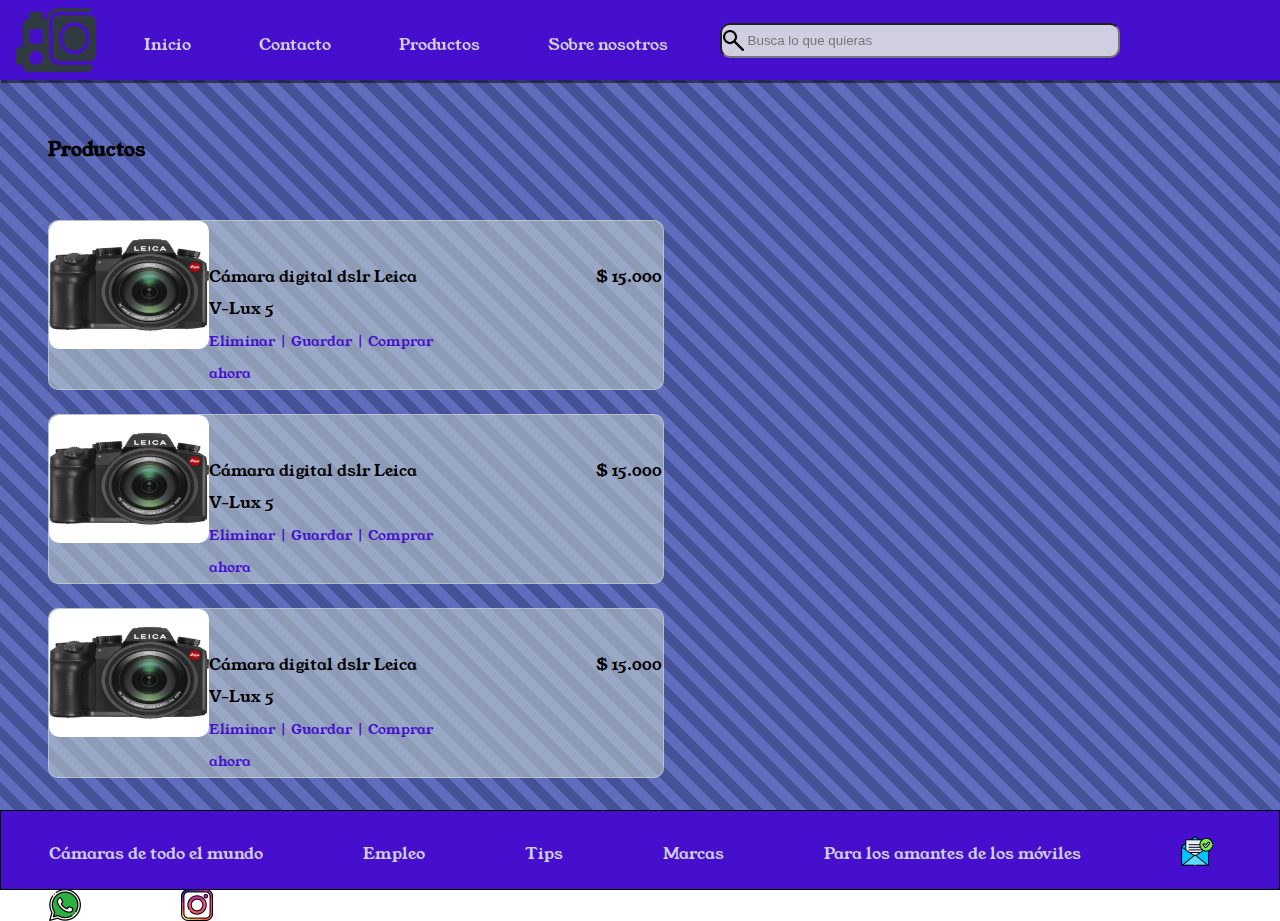
<file: carroCompras.html>
<!DOCTYPE html>
<html lang="en">
<head>
    <meta charset="UTF-8">
    <meta name="viewport" content="width=device-width, initial-scale=1.0">
    <link rel="stylesheet" href="./resources/css/style.css">
    <!-- <link rel="stylesheet" href="./resources/bootstrap/css/bootstrap.min.css"> -->
    <link rel="preconnect" href="https://fonts.googleapis.com">
    <link rel="preconnect" href="https://fonts.gstatic.com" crossorigin>
    <link href="https://fonts.googleapis.com/css2?family=Dancing+Script:wght@700&family=Lato:ital,wght@0,400;1,700&family=Montserrat:wght@300&family=Nanum+Gothic&family=Roboto+Condensed:wght@300&family=Suwannaphum:wght@300&family=Young+Serif&display=swap" rel="stylesheet">
    <title>Document</title>
</head>
<body>
    <body>
        <header>
            <nav>
                <div><a href="./index.html"><img src="./resources/img/logo.png" alt="foto de cámara" class="logo"></a></div>
                <ul>
                    <li><a href="./index.html">Inicio</a></li>
                    <li><a href="./contacto.html">Contacto</a></li>
                    <li><a href="./productos.html">Productos</a></li>
                    <li><a href="./sobreNosotros.html">Sobre nosotros</a></li>
                </ul>
                <div><input type="text" class="barra" placeholder="Busca lo que quieras"><i><img src="./resources/img/lupa.png" alt="" class="icono-busqueda"></i></div>
                <div><a href="./usuario.html"><img src="./resources/img/usuario.png" alt="" class="icono-usuario"></a></div>
                <div><a href="./carroCompras.html"><img src="./resources/img/carrito.png" alt="" class="icono-carro"></a></div>
                </nav>
        </header>
        <main class="carroCompras">
            <h3>Productos</h3>
        <!-- <section class="total">
            <h3>Resumen de compra</h3>
            <div class="resumen">
                        <div>
                            <p>Productos</p>
                            <p>Envíos</p>
                            <p>Total</p>
                        </div>
                        <div>
                            <p>$ 45000</p>
                            <p>Gratis</p>
                            <p>$ 45000</p>
                        </div>
            </div>
       </section> -->
        <section class="comprasCart">
                <div class="compras">
                    <img class="foto-producto" src="./resources/img/leica.webp" alt="" srcset="">
                    <div class="valores">
                        <p>Cámara digital dslr Leica V-Lux 5</p>
                        <p><span>Eliminar |</span> <span>Guardar |</span> <span>Comprar ahora</span></p>
                    </div>
                    <div class="precio">
                        <p>$ 15.000</p>
                    </div>
                </div>
                <div class="compras">
                    <img class="foto-producto" src="./resources/img/leica.webp" alt="" srcset="">
                    <div class="valores">
                        <p>Cámara digital dslr Leica V-Lux 5</p>
                        <p><span>Eliminar |</span> <span>Guardar |</span> <span>Comprar ahora</span></p>
                    </div>
                    <div class="precio">
                        <p>$ 15.000</p>
                    </div>
                </div>
                <div class="compras">
                    <img class="foto-producto" src="./resources/img/leica.webp" alt="" srcset="">
                    <div class="valores">
                        <p>Cámara digital dslr Leica V-Lux 5</p>
                        <p><span>Eliminar |</span> <span>Guardar |</span> <span>Comprar ahora</span></p>
                    </div>
                    <div class="precio">
                        <p>$ 15.000</p>
                    </div>
                </div>
                
            </section>
    </main>
    <footer class="pie">
            
            <ul>
                <li><a href="#">Cámaras de todo el mundo</a></li>
                <li><a href="#">Empleo</a></li>
                <li><a href="#">Tips</a></li>
                <li><a href="#">Marcas</a></li>
                <li><a href="#">Para los amantes de los móviles</a></li>
                <li><a href="#"><img src="./resources/img/mail.png" alt="" class="redes"></a></li>
                <li><a href="#"><img src="./resources/img/whatsapp.png" alt="" class="redes"></a></li>
                <li><a href="#"><img src="./resources/img/instagram.png" alt="" class="redes"></a></li>
    
    
            </ul>
        
    </footer>
</body>
</html>
</file>
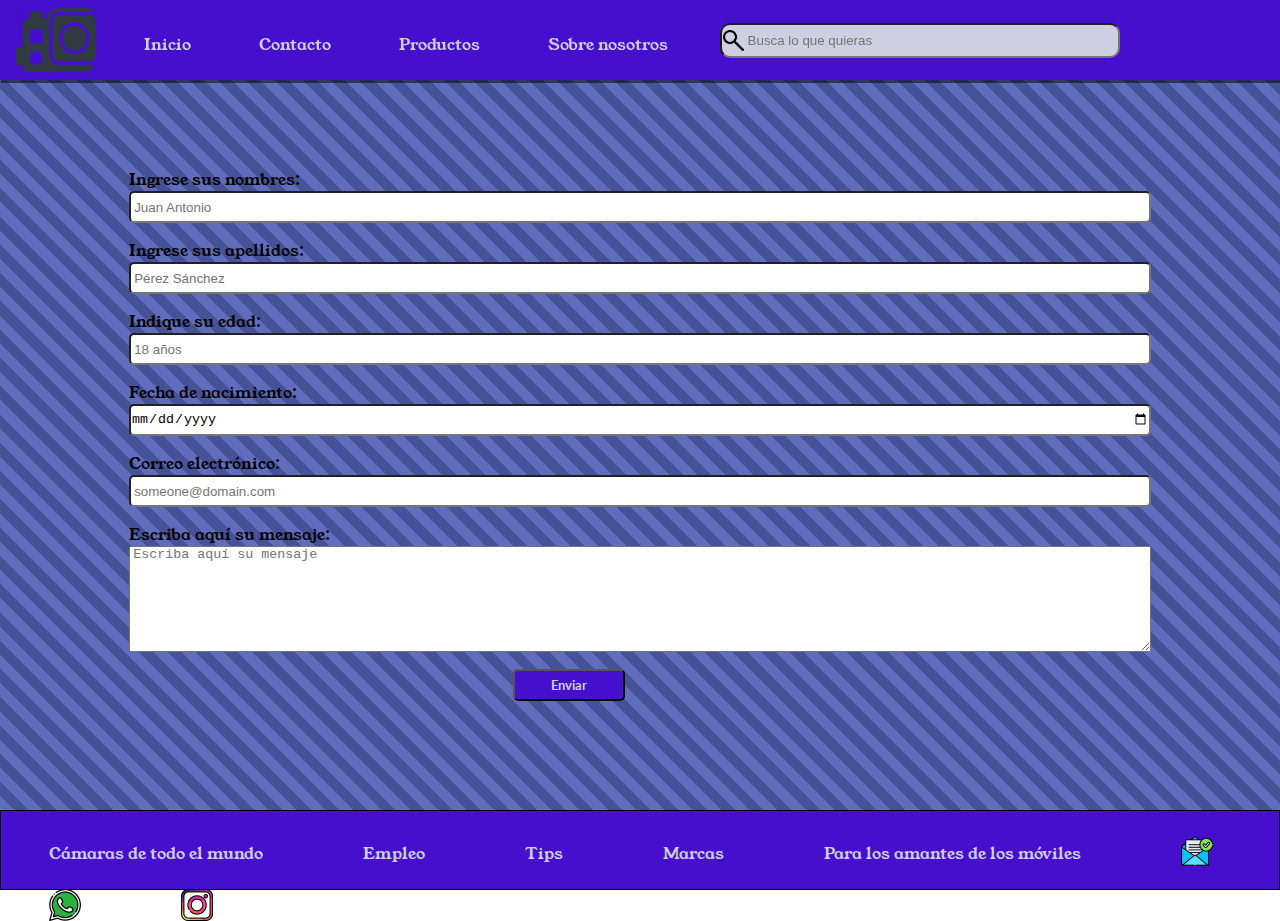
<file: contacto.html>
<!DOCTYPE html>
<html lang="en">
<head>
    <meta charset="UTF-8">
    <meta name="viewport" content="width=device-width, initial-scale=1.0">
    <link rel="stylesheet" href="./resources/css/style.css">
    <!-- <link rel="stylesheet" href="./resources/bootstrap/css/bootstrap.min.css"> -->
    <link rel="preconnect" href="https://fonts.googleapis.com">
    <link rel="preconnect" href="https://fonts.gstatic.com" crossorigin>
    <link href="https://fonts.googleapis.com/css2?family=Dancing+Script:wght@700&family=Lato:ital,wght@0,400;1,700&family=Montserrat:wght@300&family=Nanum+Gothic&family=Roboto+Condensed:wght@300&family=Suwannaphum:wght@300&family=Young+Serif&display=swap" rel="stylesheet">
    <title>Document</title>
</head>
<body>
    <header>
        <nav>
            <div><a href="./index.html"><img src="./resources/img/logo.png" alt="foto de cámara" class="logo"></a></div>
            <ul>
                <li><a href="./index.html">Inicio</a></li>
                <li><a href="./contacto.html">Contacto</a></li>
                <li><a href="./productos.html">Productos</a></li>
                <li><a href="./sobreNosotros.html">Sobre nosotros</a></li>
            </ul>
            <div><input type="text" class="barra" placeholder="Busca lo que quieras"><i><img src="./resources/img/lupa.png" alt="" class="icono-busqueda"></i></div>
            <div><a href="./usuario.html"><img src="./resources/img/usuario.png" alt="" class="icono-usuario"></a></div>
            <div><a href="./carroCompras.html"><img src="./resources/img/carrito.png" alt="" class="icono-carro"></a></div>
        </nav>
    </header>
    <main class="contacto">
        <section class="formulario-contacto">
            <form class="form-contacto" action="">
                <label for=""> Ingrese sus nombres:<input type="text" placeholder="Juan Antonio" required> </label>
                <label for=""> Ingrese sus apellidos:<input type="text" placeholder="Pérez Sánchez" required> </label>
                <label for="">Indique su edad:<input type="text" placeholder="18 años" required></label>
                <label for="">Fecha de nacimiento:<input type="date" name="" id="" required></label>
                <label for="">Correo electrónico:<input type="email" name="" id="" required placeholder="someone@domain.com"></label>
                <label class="mensaje" for="">Escriba aquí su mensaje: <textarea name="" id="" cols="100" rows="5" placeholder="Escriba aquí su mensaje"></textarea></label>
                <button class="form-button" type="submit">Enviar</button>
            </form>
            
        </section>
    </main>
    <footer class="pie">
        <ul>
            <li><a href="#">Cámaras de todo el mundo</a></li>
            <li><a href="#">Empleo</a></li>
            <li><a href="#">Tips</a></li>
            <li><a href="#">Marcas</a></li>
            <li><a href="#">Para los amantes de los móviles</a></li>
            <li><a href="#"><img src="./resources/img/mail.png" alt="" class="redes"></a></li>
            <li><a href="#"><img src="./resources/img/whatsapp.png" alt="" class="redes"></a></li>
            <li><a href="#"><img src="./resources/img/instagram.png" alt="" class="redes"></a></li>
        </ul>
    </footer>

<script src="./resources/bootstrap/js/bootstrap.bundle.min.js"></script>
</body>
</html>
</file>
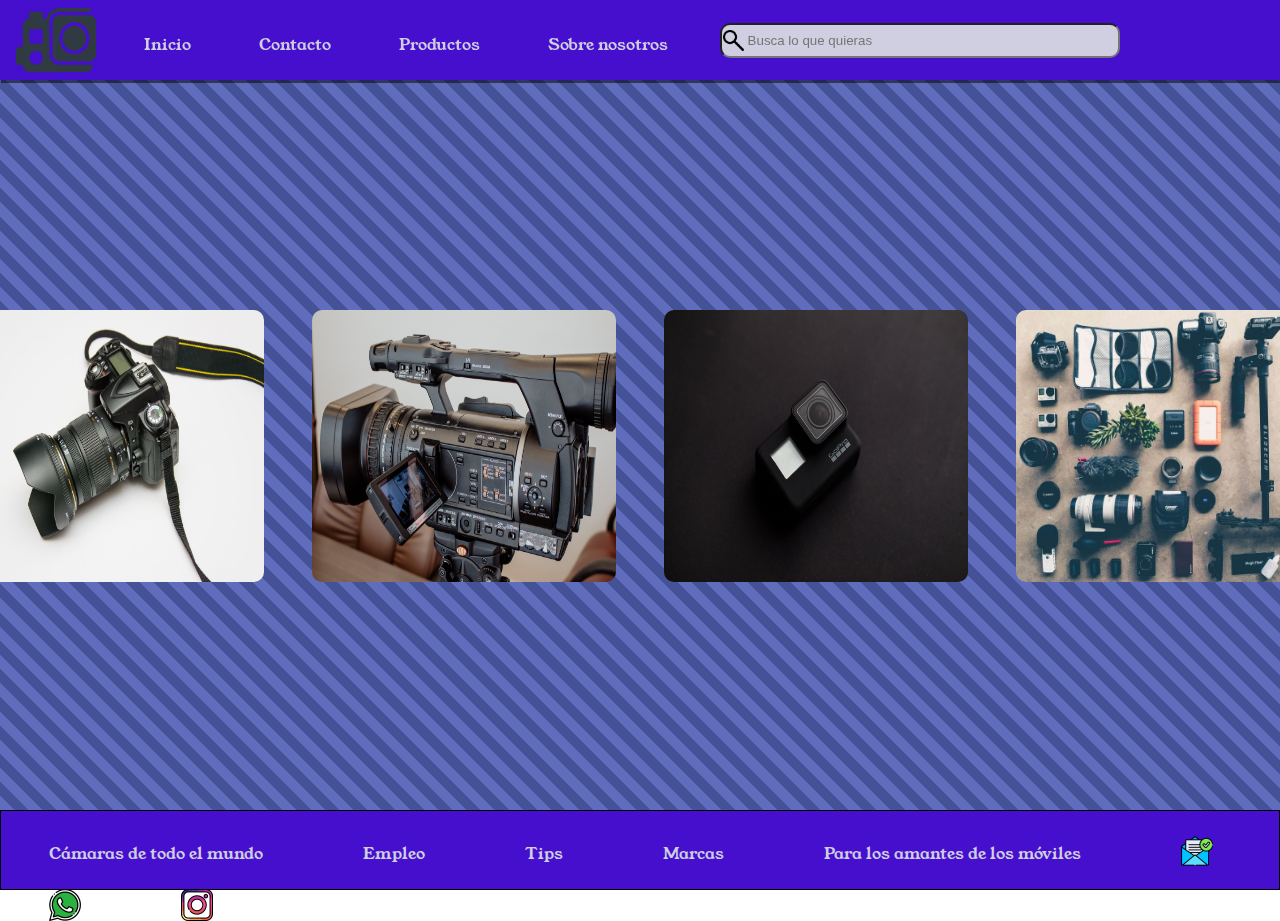
<file: productos.html>
<!DOCTYPE html>
<html lang="en">
<head>
    <meta charset="UTF-8">
    <meta name="viewport" content="width=device-width, initial-scale=1.0">
    <link rel="stylesheet" href="./resources/css/style.css">
    <!-- <link rel="stylesheet" href="./resources/bootstrap/css/bootstrap.min.css"> -->
    <link rel="preconnect" href="https://fonts.googleapis.com">
    <link rel="preconnect" href="https://fonts.gstatic.com" crossorigin>
    <link href="https://fonts.googleapis.com/css2?family=Dancing+Script:wght@700&family=Lato:ital,wght@0,400;1,700&family=Montserrat:wght@300&family=Nanum+Gothic&family=Roboto+Condensed:wght@300&family=Suwannaphum:wght@300&family=Young+Serif&display=swap" rel="stylesheet">
    <title>Document</title>
</head>
<body>
    <body>
        <header>
            <nav>
                <div><a href="./index.html"><img src="./resources/img/logo.png" alt="foto de cámara" class="logo"></a></div>
                <ul>
                    <li><a href="./index.html">Inicio</a></li>
                    <li><a href="./contacto.html">Contacto</a></li>
                    <li><a href="./productos.html">Productos</a></li>
                    <li><a href="./sobreNosotros.html">Sobre nosotros</a></li>
                </ul>
                <div><input type="text" class="barra" placeholder="Busca lo que quieras"><i><img src="./resources/img/lupa.png" alt="" class="icono-busqueda"></i></div>
                <div><a href="./usuario.html"><img src="./resources/img/usuario.png" alt="" class="icono-usuario"></a></div>
                <div><a href="./carroCompras.html"><img src="./resources/img/carrito.png" alt="" class="icono-carro"></a></div>
                </nav>
        </header>
        <main class="productos">
            <section  class="items">
                <div><a href=""><img src="./resources/img/muestra-camara.jpg" alt=""></a></div>
                <div><a href=""><img src="./resources/img/muestra-videocamara.jpg" alt=""></a></div>
                <div><a href=""><img src="./resources/img/muestra-gopro.jpg" alt=""></a></div>
                <div><a href=""><img src="./resources/img/muestra-accesorios.jpg" alt=""></a></div>

            </section>
        </main>
        <footer class="pie">
            
            <ul>
                <li><a href="#">Cámaras de todo el mundo</a></li>
                <li><a href="#">Empleo</a></li>
                <li><a href="#">Tips</a></li>
                <li><a href="#">Marcas</a></li>
                <li><a href="#">Para los amantes de los móviles</a></li>
                <li><a href="#"><img src="./resources/img/mail.png" alt="" class="redes"></a></li>
                <li><a href="#"><img src="./resources/img/whatsapp.png" alt="" class="redes"></a></li>
                <li><a href="#"><img src="./resources/img/instagram.png" alt="" class="redes"></a></li>
    
    
            </ul>
        
    </footer>   
</body>
</html>
</file>
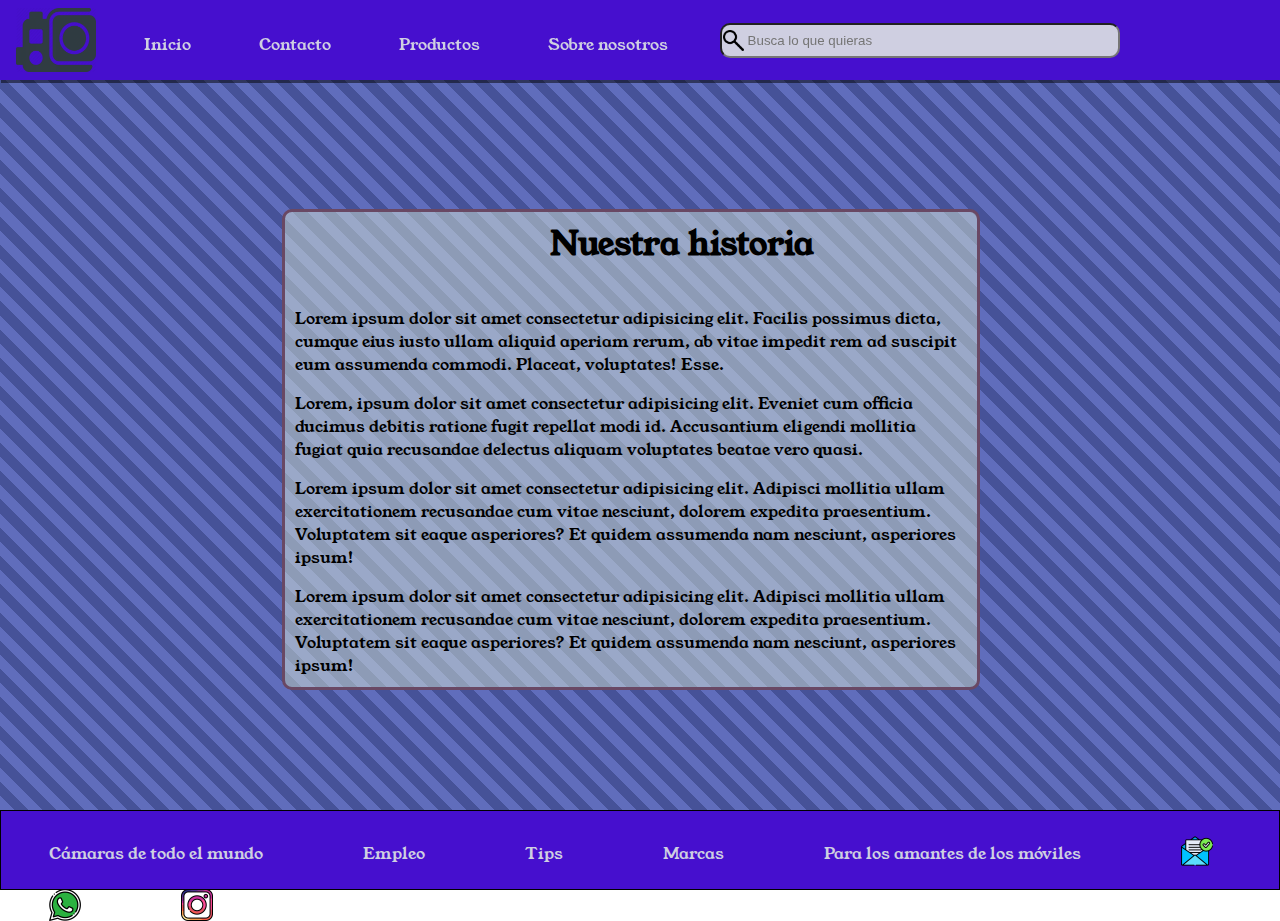
<file: sobreNosotros.html>
<!DOCTYPE html>
<html lang="en">
<head>
    <meta charset="UTF-8">
    <meta name="viewport" content="width=device-width, initial-scale=1.0">
    <link rel="stylesheet" href="./resources/css/style.css">
    <!-- <link rel="stylesheet" href="./resources/bootstrap/css/bootstrap.min.css"> -->
    <link rel="preconnect" href="https://fonts.googleapis.com">
    <link rel="preconnect" href="https://fonts.gstatic.com" crossorigin>
    <link href="https://fonts.googleapis.com/css2?family=Dancing+Script:wght@700&family=Lato:ital,wght@0,400;1,700&family=Montserrat:wght@300&family=Nanum+Gothic&family=Roboto+Condensed:wght@300&family=Suwannaphum:wght@300&family=Young+Serif&display=swap" rel="stylesheet">
    <title>Document</title>
</head>
<body>
    <body>
        <header>
            <nav>
                <div><a href="./index.html"><img src="./resources/img/logo.png" alt="foto de cámara" class="logo"></a></div>
                <ul>
                    <li><a href="./index.html">Inicio</a></li>
                    <li><a href="./contacto.html">Contacto</a></li>
                    <li><a href="./productos.html">Productos</a></li>
                    <li><a href="./sobreNosotros.html">Sobre nosotros</a></li>
                </ul>
                <div><input type="text" class="barra" placeholder="Busca lo que quieras"><i><img src="./resources/img/lupa.png" alt="" class="icono-busqueda"></i></div>
                <div><a href="./usuario.html"><img src="./resources/img/usuario.png" alt="" class="icono-usuario"></a></div>
                <div><a href="./carroCompras.html"><img src="./resources/img/carrito.png" alt="" class="icono-carro"></a></div>
                </nav>
        </header>
        <main class="sobreNosotros">
            <section>
                <article class="descripcion">
                    <h1>Nuestra historia</h1>
                    <p>Lorem ipsum dolor sit amet consectetur adipisicing elit. Facilis possimus dicta, cumque eius iusto ullam aliquid aperiam rerum, ab vitae impedit rem ad suscipit eum assumenda commodi. Placeat, voluptates! Esse.</p>
                    <p>Lorem, ipsum dolor sit amet consectetur adipisicing elit. Eveniet cum officia ducimus debitis ratione fugit repellat modi id. Accusantium eligendi mollitia fugiat quia recusandae delectus aliquam voluptates beatae vero quasi.</p>
                    <p>Lorem ipsum dolor sit amet consectetur adipisicing elit. Adipisci mollitia ullam exercitationem recusandae cum vitae nesciunt, dolorem expedita praesentium. Voluptatem sit eaque asperiores? Et quidem assumenda nam nesciunt, asperiores ipsum!</p>
                    <p>Lorem ipsum dolor sit amet consectetur adipisicing elit. Adipisci mollitia ullam exercitationem recusandae cum vitae nesciunt, dolorem expedita praesentium. Voluptatem sit eaque asperiores? Et quidem assumenda nam nesciunt, asperiores ipsum!</p>
                    
                </article>
            </section>
        </main>
        <footer class="pie">
            
            <ul>
                <li><a href="#">Cámaras de todo el mundo</a></li>
                <li><a href="#">Empleo</a></li>
                <li><a href="#">Tips</a></li>
                <li><a href="#">Marcas</a></li>
                <li><a href="#">Para los amantes de los móviles</a></li>
                <li><a href="#"><img src="./resources/img/mail.png" alt="" class="redes"></a></li>
                <li><a href="#"><img src="./resources/img/whatsapp.png" alt="" class="redes"></a></li>
                <li><a href="#"><img src="./resources/img/instagram.png" alt="" class="redes"></a></li>
    
    
            </ul>
        
    </footer>   
</body>
</html>
</file>
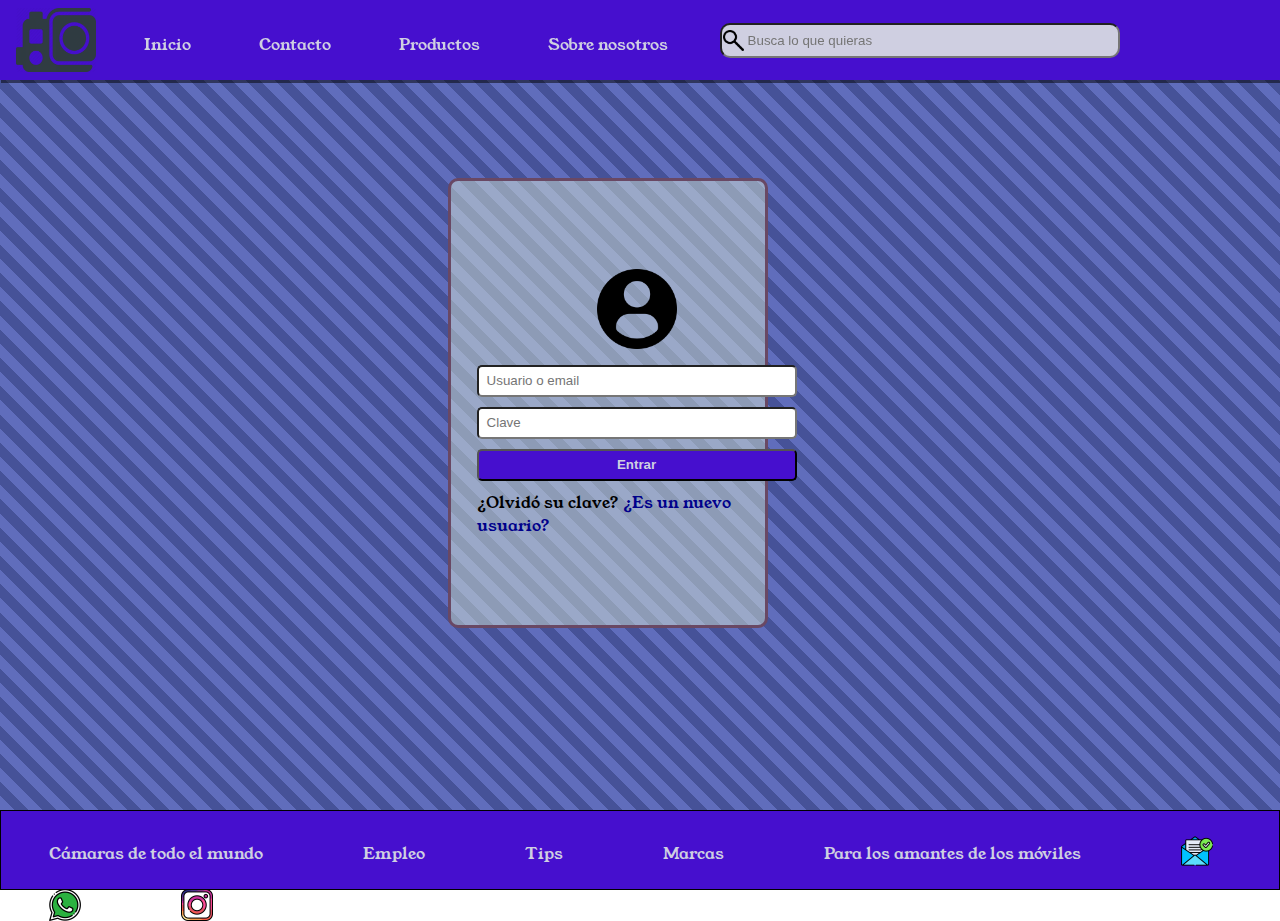
<file: usuario.html>
<!DOCTYPE html>
<html lang="en">
<head>
    <meta charset="UTF-8">
    <meta name="viewport" content="width=device-width, initial-scale=1.0">
    <link rel="stylesheet" href="./resources/css/style.css">
    <!-- <link rel="stylesheet" href="./resources/bootstrap/css/bootstrap.min.css"> -->
    <link rel="preconnect" href="https://fonts.googleapis.com">
    <link rel="preconnect" href="https://fonts.gstatic.com" crossorigin>
    <link href="https://fonts.googleapis.com/css2?family=Dancing+Script:wght@700&family=Lato:ital,wght@0,400;1,700&family=Montserrat:wght@300&family=Nanum+Gothic&family=Roboto+Condensed:wght@300&family=Suwannaphum:wght@300&family=Young+Serif&display=swap" rel="stylesheet">
    <title>Usuario</title>
</head>
<body>
    <body>
        <header>
            <nav>
                <div><a href="./index.html"><img src="./resources/img/logo.png" alt="foto de cámara" class="logo"></a></div>
                <ul>
                    <li><a href="./index.html">Inicio</a></li>
                    <li><a href="./contacto.html">Contacto</a></li>
                    <li><a href="./productos.html">Productos</a></li>
                    <li><a href="./sobreNosotros.html">Sobre nosotros</a></li>
                </ul>
                <div><input type="text" class="barra" placeholder="Busca lo que quieras"><i><img src="./resources/img/lupa.png" alt="" class="icono-busqueda"></i></div>
                <div><a href="./usuario.html"><img src="./resources/img/usuario.png" alt="" class="icono-usuario"></a></div>
                <div><a href="./carroCompras.html"><img src="./resources/img/carrito.png" alt="" class="icono-carro"></a></div>
                </nav>
        </header>
        <main class="usuario">
            <section class="registro">
                <img src="./resources/img/profile-user_64572.png" alt="">
                <form action="" class="formulario-registro">
                    <label for=""><input type="text" placeholder="Usuario o email" required></label>
                    <label for=""><input type="text" placeholder="Clave" required></label>
                    <button type="submit">Entrar</button>
                    <p><a href="" class="clave">¿Olvidó su clave?</a> <span><a href="">¿Es un nuevo usuario?</a></span></p>
                </form>
            </section>
        </main>
        <footer class="pie">
            
            <ul>
                <li><a href="#">Cámaras de todo el mundo</a></li>
                <li><a href="#">Empleo</a></li>
                <li><a href="#">Tips</a></li>
                <li><a href="#">Marcas</a></li>
                <li><a href="#">Para los amantes de los móviles</a></li>
                <li><a href="#"><img src="./resources/img/mail.png" alt="" class="redes"></a></li>
                <li><a href="#"><img src="./resources/img/whatsapp.png" alt="" class="redes"></a></li>
                <li><a href="#"><img src="./resources/img/instagram.png" alt="" class="redes"></a></li>
    
    
            </ul>
        
    </footer>  
</body>
</html>
</file>
<file: resources/css/style.css>
��* {  
         m a r g i n :   0 ;  
         p a d d i n g :   0 ;  
         b o x - s i z i n g :   b o r d e r - b o x ;  
 }  
 : r o o t {  
         - - n a v e g a c i o n :   # 4 6 0 f c e ;  
         - - n a v - l i :   # c f c f e 1 ;  
         f o n t - f a m i l y :   ' D a n c i n g   S c r i p t ' ,   c u r s i v e ;  
         f o n t - f a m i l y :   ' L a t o ' ,   s a n s - s e r i f ;  
         f o n t - f a m i l y :   ' M o n t s e r r a t ' ,   s a n s - s e r i f ;  
         f o n t - f a m i l y :   ' N a n u m   G o t h i c ' ,   s a n s - s e r i f ;  
         f o n t - f a m i l y :   ' R o b o t o   C o n d e n s e d ' ,   s a n s - s e r i f ;  
         f o n t - f a m i l y :   ' S u w a n n a p h u m ' ,   s e r i f ;  
         f o n t - f a m i l y :   ' Y o u n g   S e r i f ' ,   s e r i f ;  
 }  
 l i {  
         l i s t - s t y l e :   n o n e ;  
 }  
 a {  
         t e x t - d e c o r a t i o n :   n o n e ;  
         c o l o r :   v a r ( - - n a v - l i ) ;  
 }  
                                                                                                                                 / *   H E A D E R * /  
 n a v {  
         w i d t h :   1 0 0 % ;  
         h e i g h t :   5 r e m ;  
         b a c k g r o u n d - c o l o r :   v a r ( - - n a v e g a c i o n ) ;  
         p o s i t i o n : f i x e d ;  
         b o x - s h a d o w :   2 p x   2 p x   0 p x   1 p x   r g b a ( 0 ,   0 ,   0 ,   0 . 5 ) ;  
 }  
 n a v   . l o g o {  
         w i d t h :   5 r e m ;  
         h e i g h t :   4 r e m ;  
         m a r g i n :   . 5 r e m   0   0   1 r e m ;  
         c u r s o r :   p o i n t e r ;  
 }  
 h e a d e r   n a v   l i {  
         d i s p l a y :   i n l i n e - b l o c k ;  
         p o s i t i o n :   r e l a t i v e ;  
         l e f t :   5 r e m ;  
         b o t t o m :   2 . 8 r e m ;  
         m a r g i n - l e f t :   4 r e m ;  
 }  
 n a v   . b a r r a {  
         w i d t h :   2 5 r e m ;  
         h e i g h t :   2 . 2 r e m ;  
         b o r d e r - r a d i u s :   1 0 p x ;  
         p o s i t i o n :   r e l a t i v e ;  
         l e f t :   4 5 r e m ;  
         b o t t o m :   4 . 9 r e m ;  
         b a c k g r o u n d - c o l o r :   v a r ( - - n a v - l i ) ;  
         t e x t - i n d e n t :   1 . 6 r e m ;  
 }  
 n a v   . i c o n o - b u s q u e d a {  
         w i d t h :   1 . 3 r e m ;  
         h e i g h t :   1 . 3 r e m ;  
         p o s i t i o n :   r e l a t i v e ;  
         l e f t :   2 0 . 2 r e m ;  
         b o t t o m :   4 . 5 r e m ;  
         c u r s o r :   p o i n t e r ;  
 }  
 n a v   . i c o n o - u s u a r i o {  
         w i d t h :   2 r e m ;  
         h e i g h t :   2 r e m ;    
         p o s i t i o n :   r e l a t i v e ;  
         l e f t :   8 0 r e m ;  
         b o t t o m :   6 . 5 r e m ;  
         c u r s o r :   p o i n t e r ;  
         c o l o r :   v a r ( - - n a v - l i ) ;  
 }  
 n a v   . i c o n o - c a r r o {  
         w i d t h :   2 r e m ;  
         h e i g h t :   2 r e m ;    
         p o s i t i o n :   r e l a t i v e ;  
         l e f t :   8 4 r e m ;  
         b o t t o m :   8 . 8 r e m ;  
         c u r s o r :   p o i n t e r ;  
         c o l o r :   v a r ( - - n a v - l i ) ;  
 }  
                                                                                                                                         / *   M A I N   I N I C I O   * /  
 . c o n t e n t {  
         p a d d i n g - t o p :   5 . 5 r e m ;  
         h e i g h t :   7 0 % ;  
         b a c k g r o u n d :   r e p e a t i n g - l i n e a r - g r a d i e n t (  
                 4 5 d e g ,  
                 # 6 0 6 d b c ,  
                 # 6 0 6 d b c   1 0 p x ,  
                 # 4 6 5 2 9 8   1 0 p x ,  
                 # 4 6 5 2 9 8   2 0 p x  
                 ) ;  
 }  
 m a i n   a s i d e {  
         w i d t h :   2 0 % ;  
         h e i g h t :   1 0 0 % ;  
         m a r g i n - l e f t :   1 r e m ;  
         p a d d i n g - t o p :   1 r e m ;  
         b a c k g r o u n d - c o l o r :   r g b a ( 2 1 2 ,   2 2 8 ,   2 1 2 ,   0 . 5 ) ;  
         b o r d e r - r a d i u s :   1 0 p x ;  
         / *   b a c k g r o u n d - c o l o r :   # 4 f 3 c 3 c ;   * /  
 }  
 m a i n   a s i d e   h 3 {  
         p a d d i n g - l e f t :   2 0 p x ;  
 }  
 m a i n   a s i d e   p {  
         t e x t - a l i g n :   j u s t i f y ;  
         m a r g i n - r i g h t :   2 r e m ;  
         p a d d i n g - l e f t :   2 0 p x ;  
 }  
 m a i n   . t i t u l o {  
         p a d d i n g - l e f t :   4 0 r e m ;  
         p o s i t i o n :   r e l a t i v e ;  
         b o t t o m :   5 5 r e m ;  
 }  
 m a i n   . s l o g a n {  
         p a d d i n g - l e f t :   4 3 r e m ;  
         p o s i t i o n :   r e l a t i v e ;  
         b o t t o m :   5 4 r e m ;  
         p a d d i n g - b o t t o m :   5 r e m ;  
 }  
 m a i n   . c a t a l o g o {  
         / *   b o r d e r :   s o l i d   b l a c k   1 p x ;   * /  
         d i s p l a y :   i n l i n e - b l o c k ;  
         p o s i t i o n :   r e l a t i v e ;  
         l e f t :   2 2 r e m ;  
         b o t t o m :   5 7 r e m ;  
         w i d t h :   7 5 % ;  
 }  
 m a i n   l i {  
         d i s p l a y :   i n l i n e - b l o c k ;  
         m a r g i n - r i g h t :   3 . 2 r e m ;  
 }  
 m a i n   i m g {  
         w i d t h :   1 9 r e m ;  
         h e i g h t :   1 7 r e m ;  
         b o r d e r - r a d i u s :   1 0 p x ;  
         c u r s o r :   p o i n t e r ;  
 }  
 / *   m a i n   . e f e c t o {  
          
         b a c k g r o u n d - c o l o r : r g b ( 0 , 0 , 0 ,   0 . 5 ) ;  
         d i s p l a y :   n o n e ;  
 }    
 m a i n   . i m g : h o v e r   . e f e c t o {  
         d i s p l a y :   b l o c k ;  
 }   * /  
 m a i n   . i f r a m e s 1 {  
         w i d t h :   3 1 r e m ;  
         h e i g h t :   2 6 r e m ;  
         p o s i t i o n :   a b s o l u t e ;  
         r i g h t : 4 1 r e m ;  
         t o p :   4 1 r e m ;  
         m a r g i n - r i g h t :   1 r e m ;  
         b o r d e r - r a d i u s :   1 0 p x ;  
 }  
 m a i n   . i f r a m e s {  
         w i d t h :   3 1 r e m ;  
         h e i g h t :   2 6 r e m ;  
         p o s i t i o n :   a b s o l u t e ;  
         l e f t :   5 5 r e m ;  
         t o p :   4 1 r e m ;  
         b o r d e r - r a d i u s :   1 0 p x ;  
 }  
                                                                                                                                 / *   M A I N   C O N T A C T   * /  
 . c o n t a c t o {  
         p a d d i n g - t o p :   5 . 5 r e m ;  
         h e i g h t :   9 0 v h ;  
         w i d t h :   1 0 0 % ;  
         d i s p l a y :   f l e x ;  
         j u s t i f y - c o n t e n t :   c e n t e r ;  
         b a c k g r o u n d :   r e p e a t i n g - l i n e a r - g r a d i e n t (  
                 4 5 d e g ,  
                 # 6 0 6 d b c ,  
                 # 6 0 6 d b c   1 0 p x ,  
                 # 4 6 5 2 9 8   1 0 p x ,  
                 # 4 6 5 2 9 8   2 0 p x  
                 ) ;  
 }  
 . f o r m u l a r i o - c o n t a c t o {  
         m a r g i n :   5 r e m   4 r e m   0   4 r e m ;  
 }  
 . f o r m - c o n t a c t o {  
         d i s p l a y :   g r i d ;  
         g r i d - t e m p l a t e - c o l u m n s :   1 f r   ;  
         g r i d - t e m p l a t e - r o w s :   r e p e a t ( 2 , 1 f r ) ;  
         g r i d - c o l u m n - g a p :   5 p x ;  
         g r i d - r o w - g a p :   1 r e m ;  
         w i d t h :   1 0 0 % ;  
 }  
 . f o r m - c o n t a c t o   i n p u t {  
         w i d t h :   1 0 0 % ;  
         h e i g h t :   2 r e m ;  
         b o r d e r - r a d i u s :   5 p x ;  
         m a r g i n - l e f t :   0 ;    
 }  
 . f o r m - c o n t a c t o   t e x t a r e a {  
         h e i g h t :   1 0 0 % ;  
         w i d t h :   1 0 0 % ;  
 }  
 . f o r m - c o n t a c t o   i n p u t : : p l a c e h o l d e r ,  
 . f o r m - c o n t a c t o   t e x t a r e a : : p l a c e h o l d e r {  
         p a d d i n g - l e f t :   . 2 r e m ;  
 }  
 . f o r m - b u t t o n {  
         w i d t h :   7 r e m ;  
         h e i g h t :   2 r e m ;  
         m a r g i n - t o p :   1 . 5 r e m ;  
         m a r g i n - l e f t :   2 4 r e m ;  
         b o r d e r - r a d i u s :   5 p x ;  
         b a c k g r o u n d - c o l o r :   v a r ( - - n a v e g a c i o n ) ;  
         c o l o r :   v a r ( - - n a v - l i ) ;  
         f o n t - f a m i l y :   ' L a t o ' ,   s a n s - s e r i f ;  
         f o n t - w e i g h t :   b o l d ;  
 }  
                                                                                                                                 / *   M A I N   P R O D U C T O S   * /  
 . p r o d u c t o s {  
         p a d d i n g - t o p :   5 . 5 r e m ;  
         h e i g h t :   9 0 v h ;  
         d i s p l a y :   f l e x ;  
         f l e x - d i r e c t i o n :   r o w ;  
         j u s t i f y - c o n t e n t :   c e n t e r ;  
         a l i g n - i t e m s :   c e n t e r ;  
         b a c k g r o u n d :   r e p e a t i n g - l i n e a r - g r a d i e n t (  
                 4 5 d e g ,  
                 # 6 0 6 d b c ,  
                 # 6 0 6 d b c   1 0 p x ,  
                 # 4 6 5 2 9 8   1 0 p x ,  
                 # 4 6 5 2 9 8   2 0 p x  
                 ) ;  
 }  
 . i t e m s {  
         d i s p l a y :   g r i d ;  
         g r i d - t e m p l a t e - c o l u m n s :   r e p e a t ( 4 , 1 f r ) ;  
         g r i d - t e m p l a t e - r o w s :   1 f r ;  
         g r i d - c o l u m n - g a p :   3 r e m ;  
 }  
                                                                                                                         / *   M A I N   S O B R E - N O S O T R O S   * /  
 . s o b r e N o s o t r o s {  
         p a d d i n g - t o p :   5 . 5 r e m ;  
         h e i g h t :   9 0 v h ;  
         d i s p l a y :   f l e x ;  
         f l e x - d i r e c t i o n :   c o l u m n ;  
         j u s t i f y - c o n t e n t :   c e n t e r ;  
         p a d d i n g - l e f t :   2 2 % ;  
         b a c k g r o u n d :   r e p e a t i n g - l i n e a r - g r a d i e n t (  
         4 5 d e g ,  
         # 6 0 6 d b c ,  
         # 6 0 6 d b c   1 0 p x ,  
         # 4 6 5 2 9 8   1 0 p x ,  
         # 4 6 5 2 9 8   2 0 p x  
         ) ;  
 }  
 . d e s c r i p c i o n {  
         d i s p l a y :   g r i d ;  
         g r i d - t e m p l a t e - c o l u m n s :   1 f r ;  
         g r i d - t e m p l a t e - r o w s :   r e p e a t ( 3 , 1 f r ) ;  
         g r i d - r o w - g a p :   1 r e m ;  
         w i d t h :   7 0 % ;  
         b o r d e r :   3 p x   s o l i d   r g b ( 1 0 5 ,   7 2 ,   1 0 0 ) ;  
         b o r d e r - r a d i u s :   1 0 p x ;  
         p a d d i n g :   1 0 p x ;  
         a l i g n - i t e m s :   j u s t i f y ;  
         b a c k g r o u n d - c o l o r :   r g b a ( 2 1 2 ,   2 2 8 ,   2 1 2 ,   0 . 5 ) ;  
 }  
 . s o b r e N o s o t r o s   h 1 {  
         p a d d i n g - l e f t :   3 8 % ;  
 }  
                                                                                                                                 / *   M A I N   U S U A R I O   * /  
 . u s u a r i o {  
         p a d d i n g - t o p :   5 . 5 r e m ;  
         h e i g h t :   9 0 v h ;  
         b a c k g r o u n d :   r e p e a t i n g - l i n e a r - g r a d i e n t (  
                 4 5 d e g ,  
                 # 6 0 6 d b c ,  
                 # 6 0 6 d b c   1 0 p x ,  
                 # 4 6 5 2 9 8   1 0 p x ,  
                 # 4 6 5 2 9 8   2 0 p x  
                 ) ;  
 }  
 . r e g i s t r o {  
         d i s p l a y :   f l e x ;  
         f l e x - d i r e c t i o n :   c o l u m n ;  
         j u s t i f y - c o n t e n t :   c e n t e r ;  
         w i d t h :   2 5 % ;  
         h e i g h t :   5 0 v h ;  
         m a r g i n - t o p :   7 % ;  
         p a d d i n g - l e f t :   2 % ;  
         m a r g i n - l e f t :   3 5 % ;  
         b o r d e r :   3 p x   s o l i d   r g b ( 1 0 5 ,   7 2 ,   1 0 0 ) ;  
         b o r d e r - r a d i u s :   1 0 p x ;  
         b a c k g r o u n d - c o l o r :   r g b a ( 2 1 2 ,   2 2 8 ,   2 1 2 ,   0 . 5 ) ;  
 }  
 . u s u a r i o   . r e g i s t r o   i m g {  
         w i d t h :   5 r e m ;  
         h e i g h t :   5 r e m ;  
         m a r g i n - l e f t :   7 . 5 r e m ;  
         m a r g i n - b o t t o m :   1 r e m ;  
 }  
 . f o r m u l a r i o - r e g i s t r o {  
         d i s p l a y :   g r i d ;  
         g r i d - t e m p l a t e - c o l u m n s :   1 f r ;  
         g r i d - t e m p l a t e - r o w s :   4 f r ;  
         g r i d - r o w - g a p :   1 0 p x ;  
         w i d t h :   2 0 r e m ;  
 }  
 . f o r m u l a r i o - r e g i s t r o   b u t t o n ,  
 . f o r m u l a r i o - r e g i s t r o   i n p u t {  
         w i d t h :   2 0 r e m ;  
         h e i g h t :   2 r e m ;  
         b o r d e r - r a d i u s :   5 p x ;  
 }  
 . f o r m u l a r i o - r e g i s t r o   b u t t o n {  
         b a c k g r o u n d - c o l o r :   v a r ( - - n a v e g a c i o n ) ;  
         c o l o r :   v a r ( - - n a v - l i ) ;  
         f o n t - w e i g h t :   b o l d ;  
 }  
 . f o r m u l a r i o - r e g i s t r o   i n p u t : : p l a c e h o l d e r {  
         p a d d i n g - l e f t :   . 5 r e m ;  
 }  
 . f o r m u l a r i o - r e g i s t r o   . c l a v e {  
         c o l o r :   b l a c k ;  
 }  
 . f o r m u l a r i o - r e g i s t r o   s p a n   a {  
         c o l o r :   d a r k b l u e ;  
 }  
                                                                                                                                 / *   M A I N   C A R R O - C O M P R A S   * /  
 . c a r r o C o m p r a s {  
         p a d d i n g - t o p :   5 . 5 r e m ;  
         h e i g h t :   9 0 v h ;  
         b a c k g r o u n d :   r e p e a t i n g - l i n e a r - g r a d i e n t (  
                 4 5 d e g ,  
                 # 6 0 6 d b c ,  
                 # 6 0 6 d b c   1 0 p x ,  
                 # 4 6 5 2 9 8   1 0 p x ,  
                 # 4 6 5 2 9 8   2 0 p x  
                 ) ;  
         d i s p l a y :   g r i d ;  
         / *   g r i d - t e m p l a t e - c o l u m n s :   2 f r   . 8 f r ;  
         g r i d - t e m p l a t e - r o w s :   1 f r ;   * /  
 }  
 . c a r r o C o m p r a s   h 3 {  
         m a r g i n :   3 r e m   0   0   3 r e m ;  
 }  
 / *   . c a r r o C o m p r a s   . t o t a l {  
         w i d t h :   2 0 r e m ;  
         d i s p l a y :   f l e x ;  
         f l e x - d i r e c t i o n :   c o l u m n ;  
         j u s t i f y - c o n t e n t :   f l e x - e n d ;  
 }  
 . c a r r o C o m p r a s   . t o t a l   . r e s u m e n {  
         d i s p l a y :   g r i d ;  
         g r i d - t e m p l a t e - c o l u m n s :   1 f r   1 f r ;  
         g r i d - t e m p l a t e - r o w s :   1 f r ;  
 }   * /  
 . c o m p r a s C a r t {  
         d i s p l a y :   f l e x ;  
         f l e x - d i r e c t i o n :   c o l u m n ;  
         j u s t i f y - c o n t e n t :   l e f t ;  
         a l i g n - i t e m s :   l e f t ;  
         m a r g i n :   3 r e m   0   0   3 r e m ;  
 }  
 . c a r r o C o m p r a s   . c o m p r a s {  
         w i d t h :   5 0 % ;  
         d i s p l a y :   g r i d ;  
         g r i d - t e m p l a t e - c o l u m n s :   . 6 f r   1 f r   1 f r ;  
         g r i d - t e m p l a t e - r o w s :   3 f r ;  
         m a r g i n - b o t t o m :   1 . 5 r e m ;  
         b o r d e r :   1 p x   s o l i d   r g b a ( 2 1 2 ,   2 2 8 ,   2 1 2 ,   0 . 5 ) ;  
         b o r d e r - r a d i u s :   1 0 p x ;  
         b a c k g r o u n d - c o l o r :   r g b a ( 2 1 2 ,   2 2 8 ,   2 1 2 ,   0 . 5 ) ;  
 }  
 . c a r r o C o m p r a s   . c o m p r a s   . v a l o r e s ,  
 . c a r r o C o m p r a s   . c o m p r a s   . p r e c i o {  
       d i s p l a y :   f l e x ;  
       f l e x - d i r e c t i o n :   c o l u m n ;  
       j u s t i f y - c o n t e n t :   l e f t ;  
         a l i g n - i t e m s :   l e f t ;  
       m a r g i n - t o p :   2 . 5 r e m ;  
       l i n e - h e i g h t :   2 ;  
 }  
 . c a r r o C o m p r a s   . c o m p r a s   . p r e c i o {  
         m a r g i n - l e f t :   1 0 r e m ;  
 }  
 . c a r r o C o m p r a s   . c o m p r a s   . f o t o - p r o d u c t o {  
         w i d t h :   1 0 r e m ;  
         h e i g h t :   8 r e m ;  
 }  
 . c a r r o C o m p r a s   . c o m p r a s   s p a n {  
         f o n t - s i z e :   . 9 r e m ;  
         c o l o r :   v a r ( - - n a v e g a c i o n ) ;  
         c u r s o r :   p o i n t e r ;  
 }  
  
  
                                                                                                                                         / *   F O O T E R   * /  
 f o o t e r {  
         b o r d e r :   1 p x   s o l i d   b l a c k ;  
         w i d t h :   1 0 0 % ;  
         h e i g h t :   5 r e m ;  
         b a c k g r o u n d - c o l o r :   v a r ( - - n a v e g a c i o n ) ;  
 }  
 f o o t e r   l i {  
         m a r g i n - t o p :   1 r e m ;  
         m a r g i n - l e f t :   3 r e m ;  
         m a r g i n - r i g h t :   3 r e m ;  
         d i s p l a y :   i n l i n e - b l o c k ;  
 }  
 f o o t e r   l i   . r e d e s {  
         w i d t h :   2 r e m ;  
         h e i g h t :   2 r e m ;  
         p o s i t i o n :   r e l a t i v e ;  
         t o p :   . 5 r e m ;  
 } 
</file>
